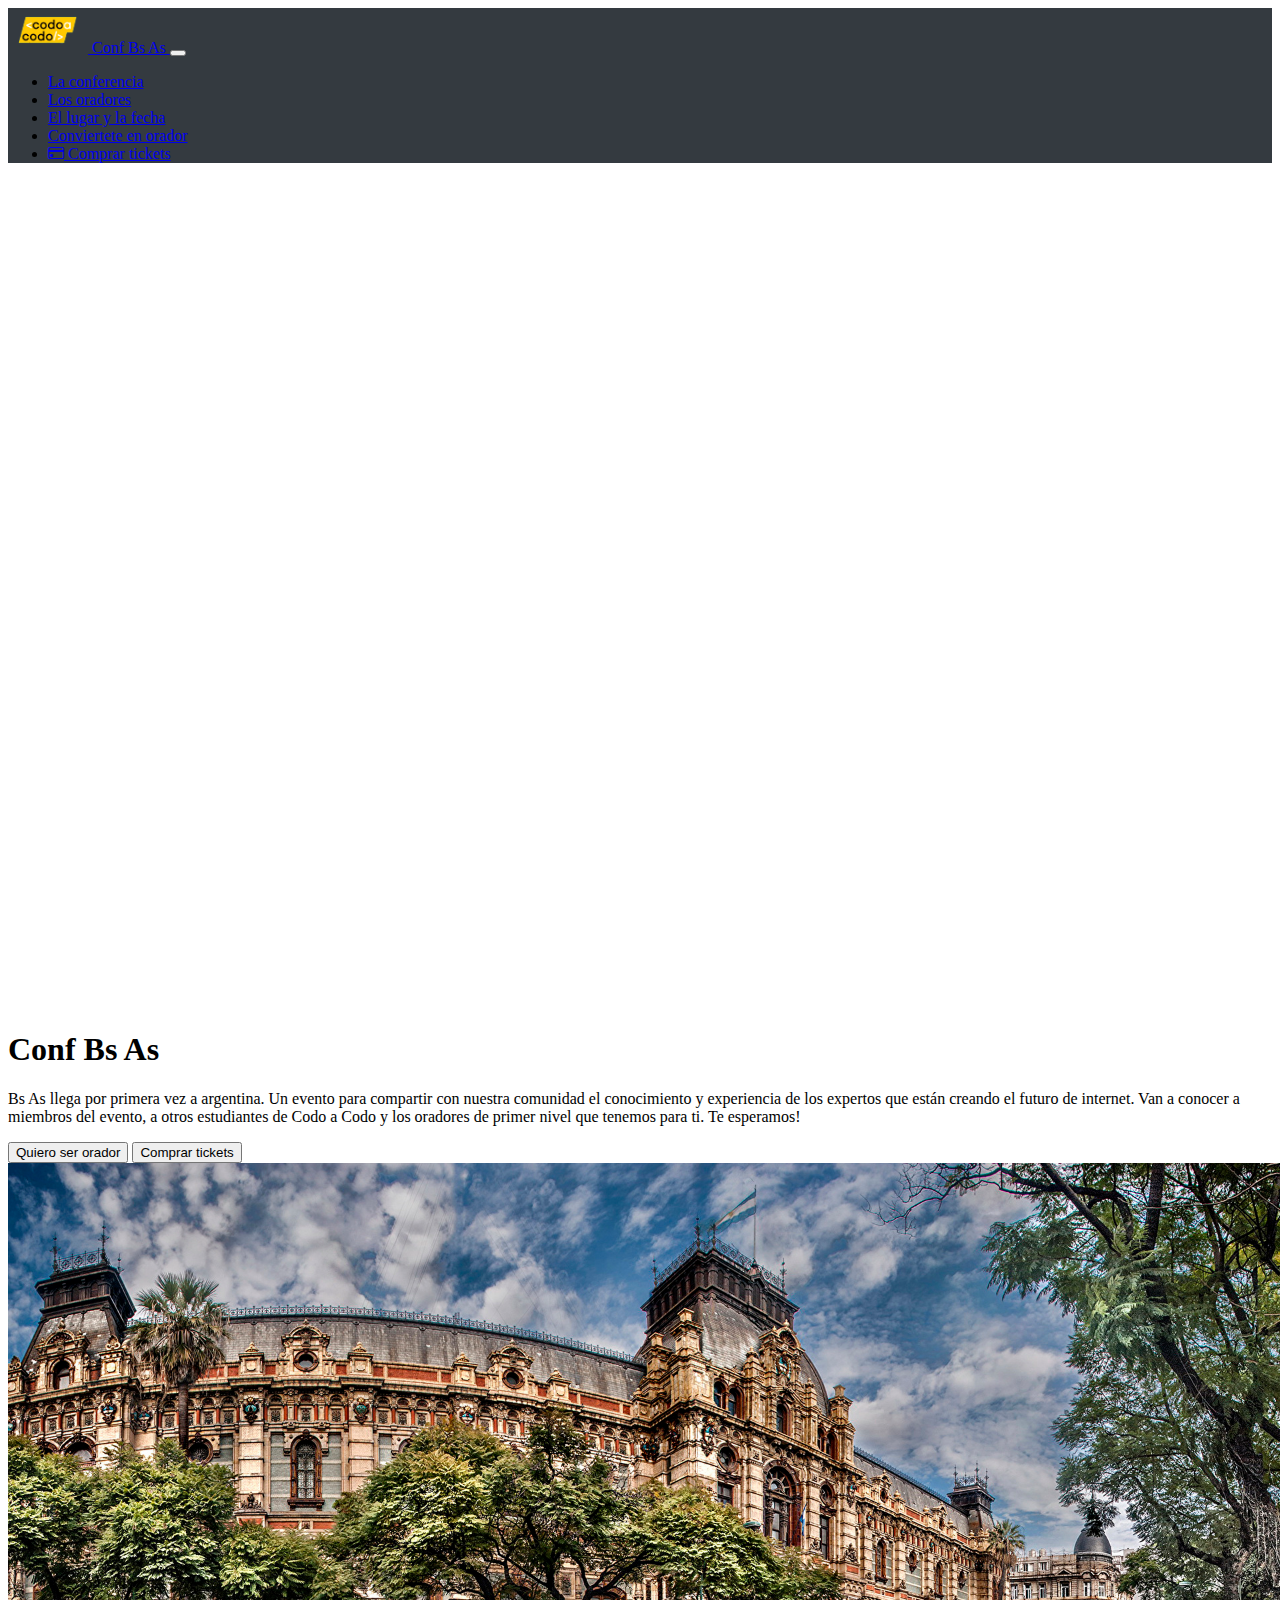
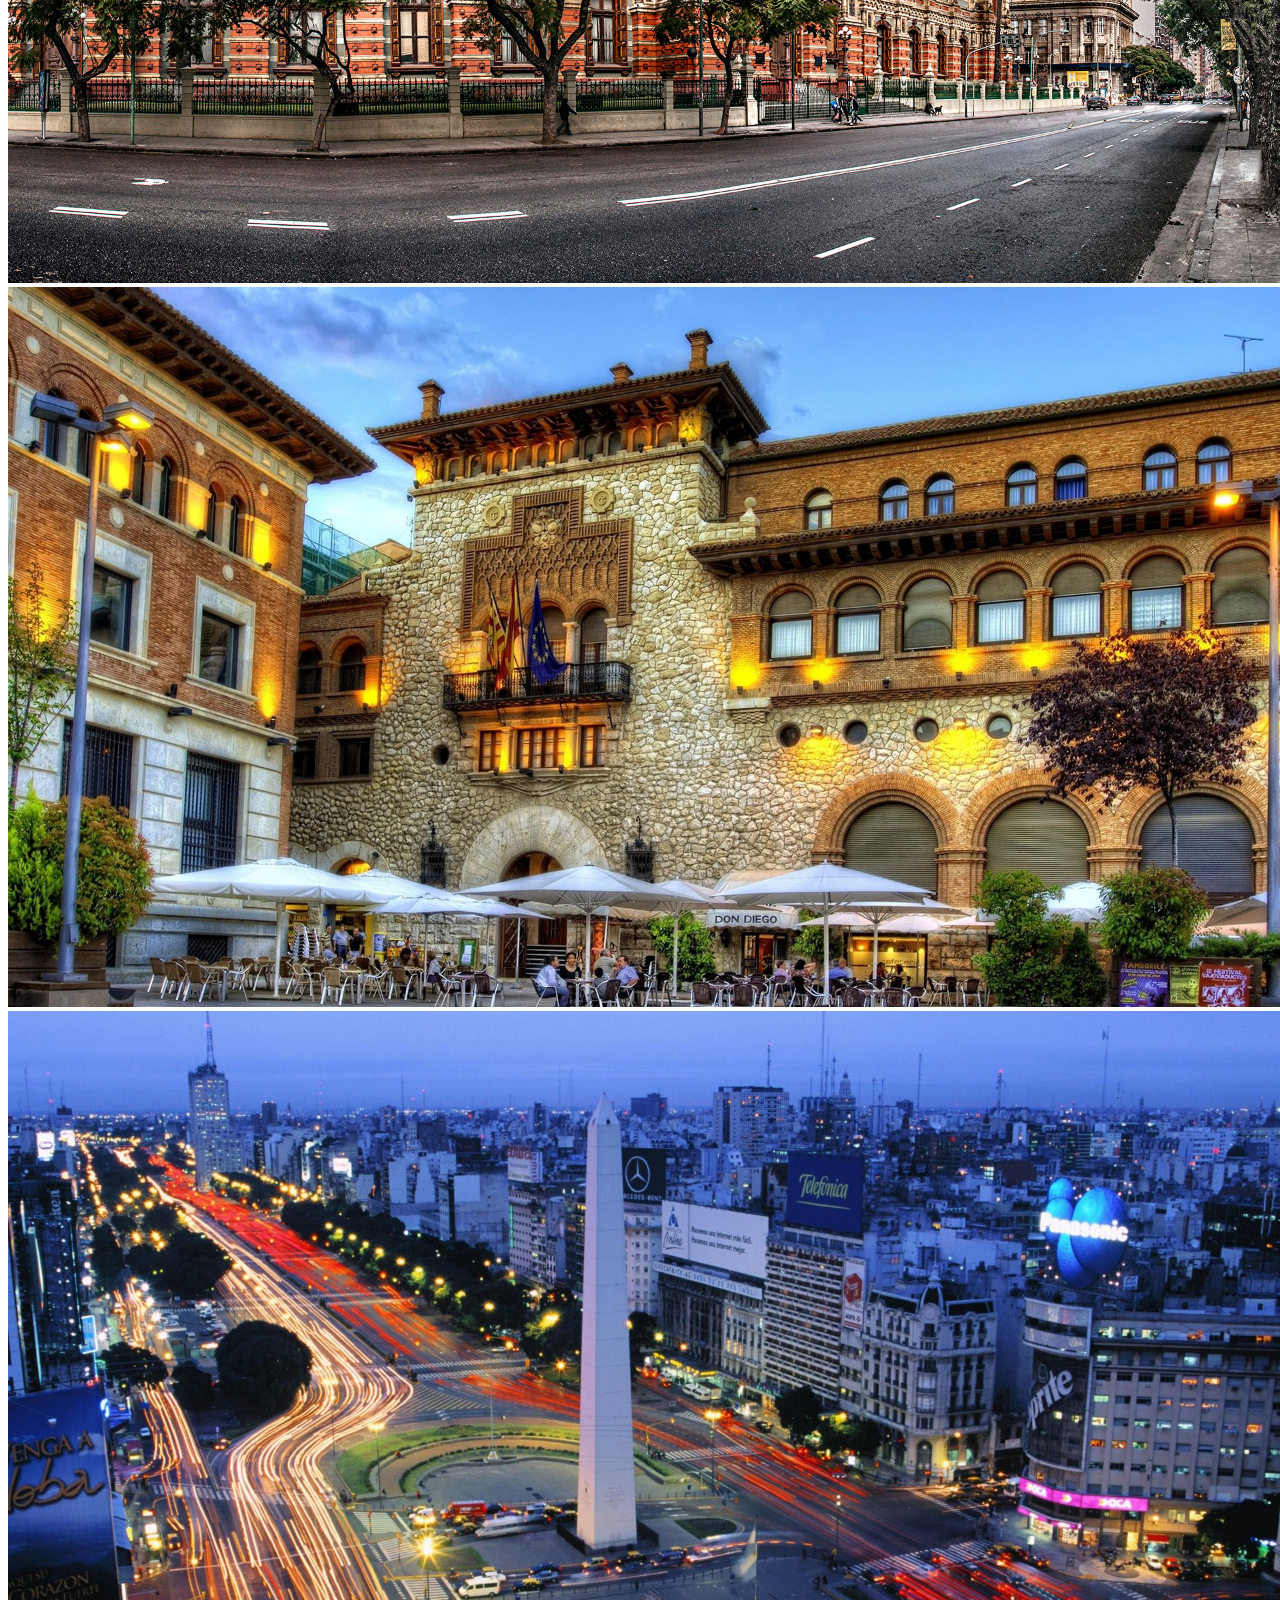
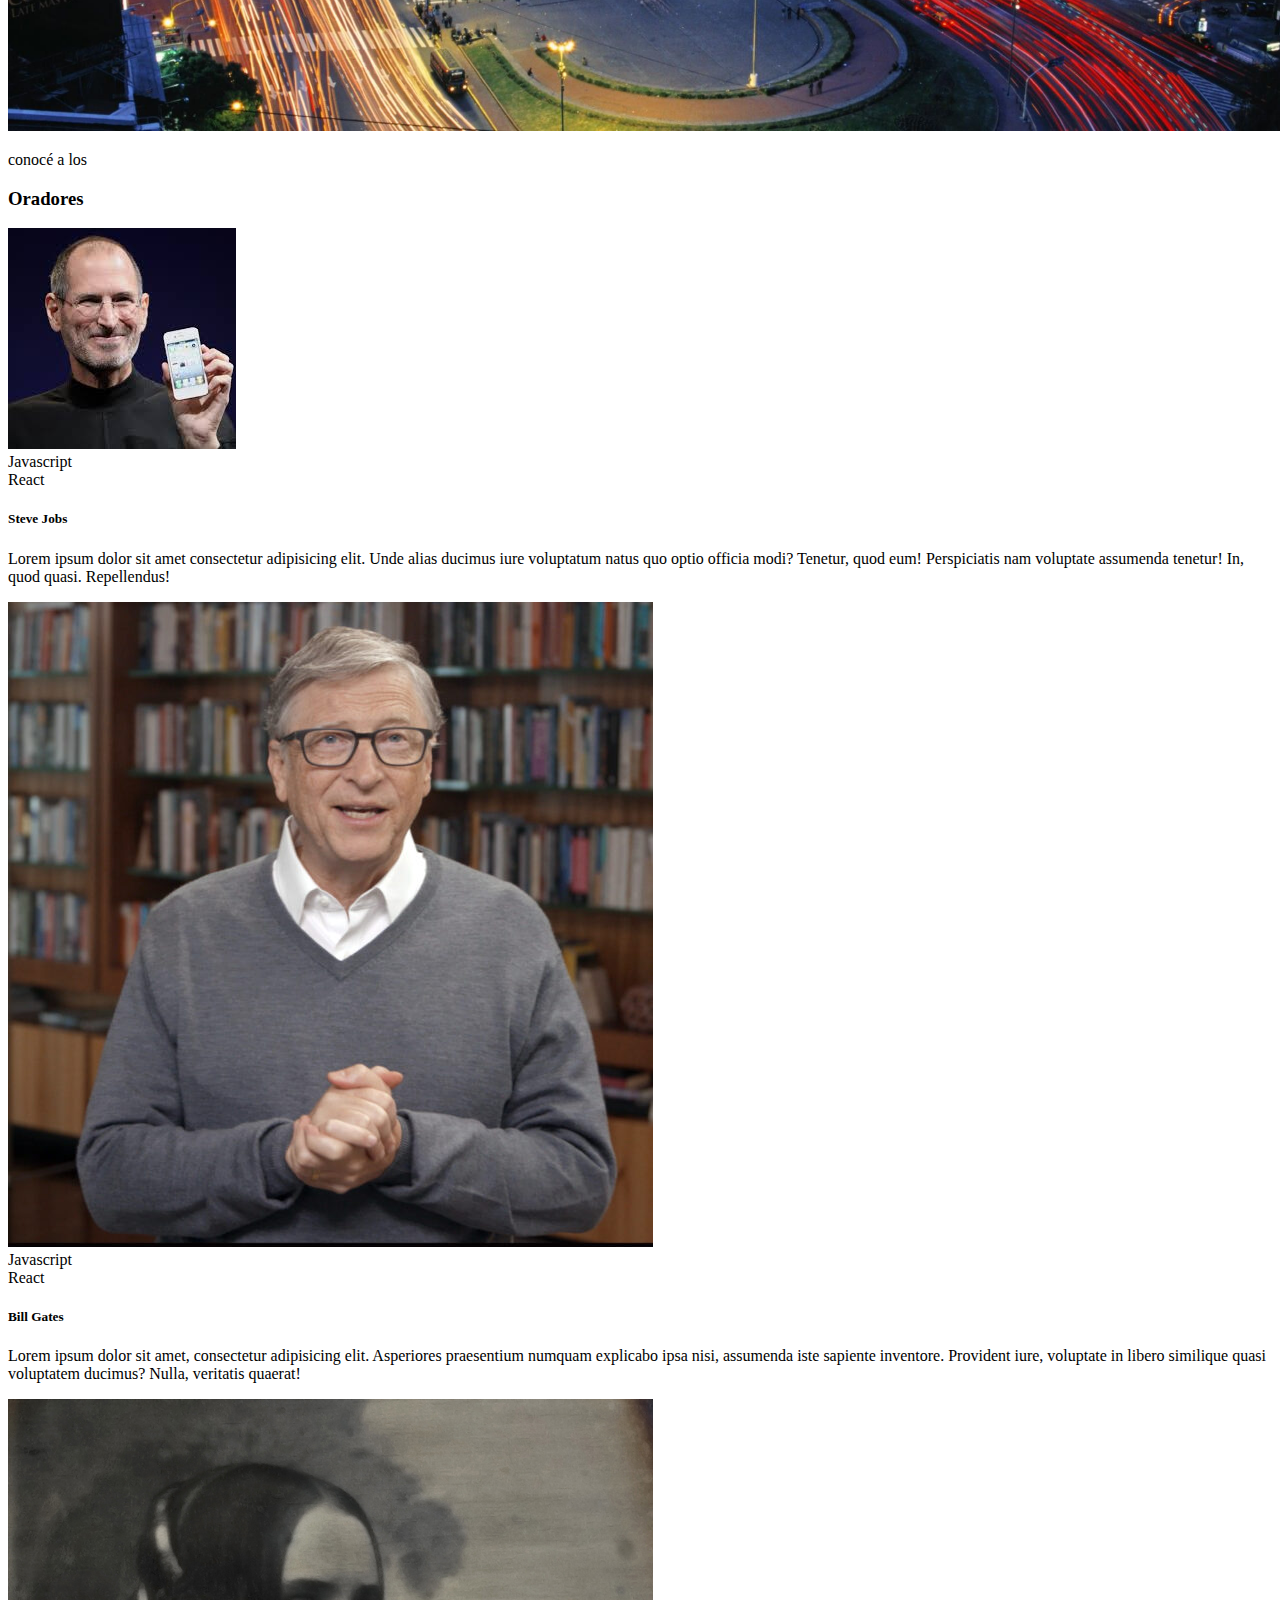
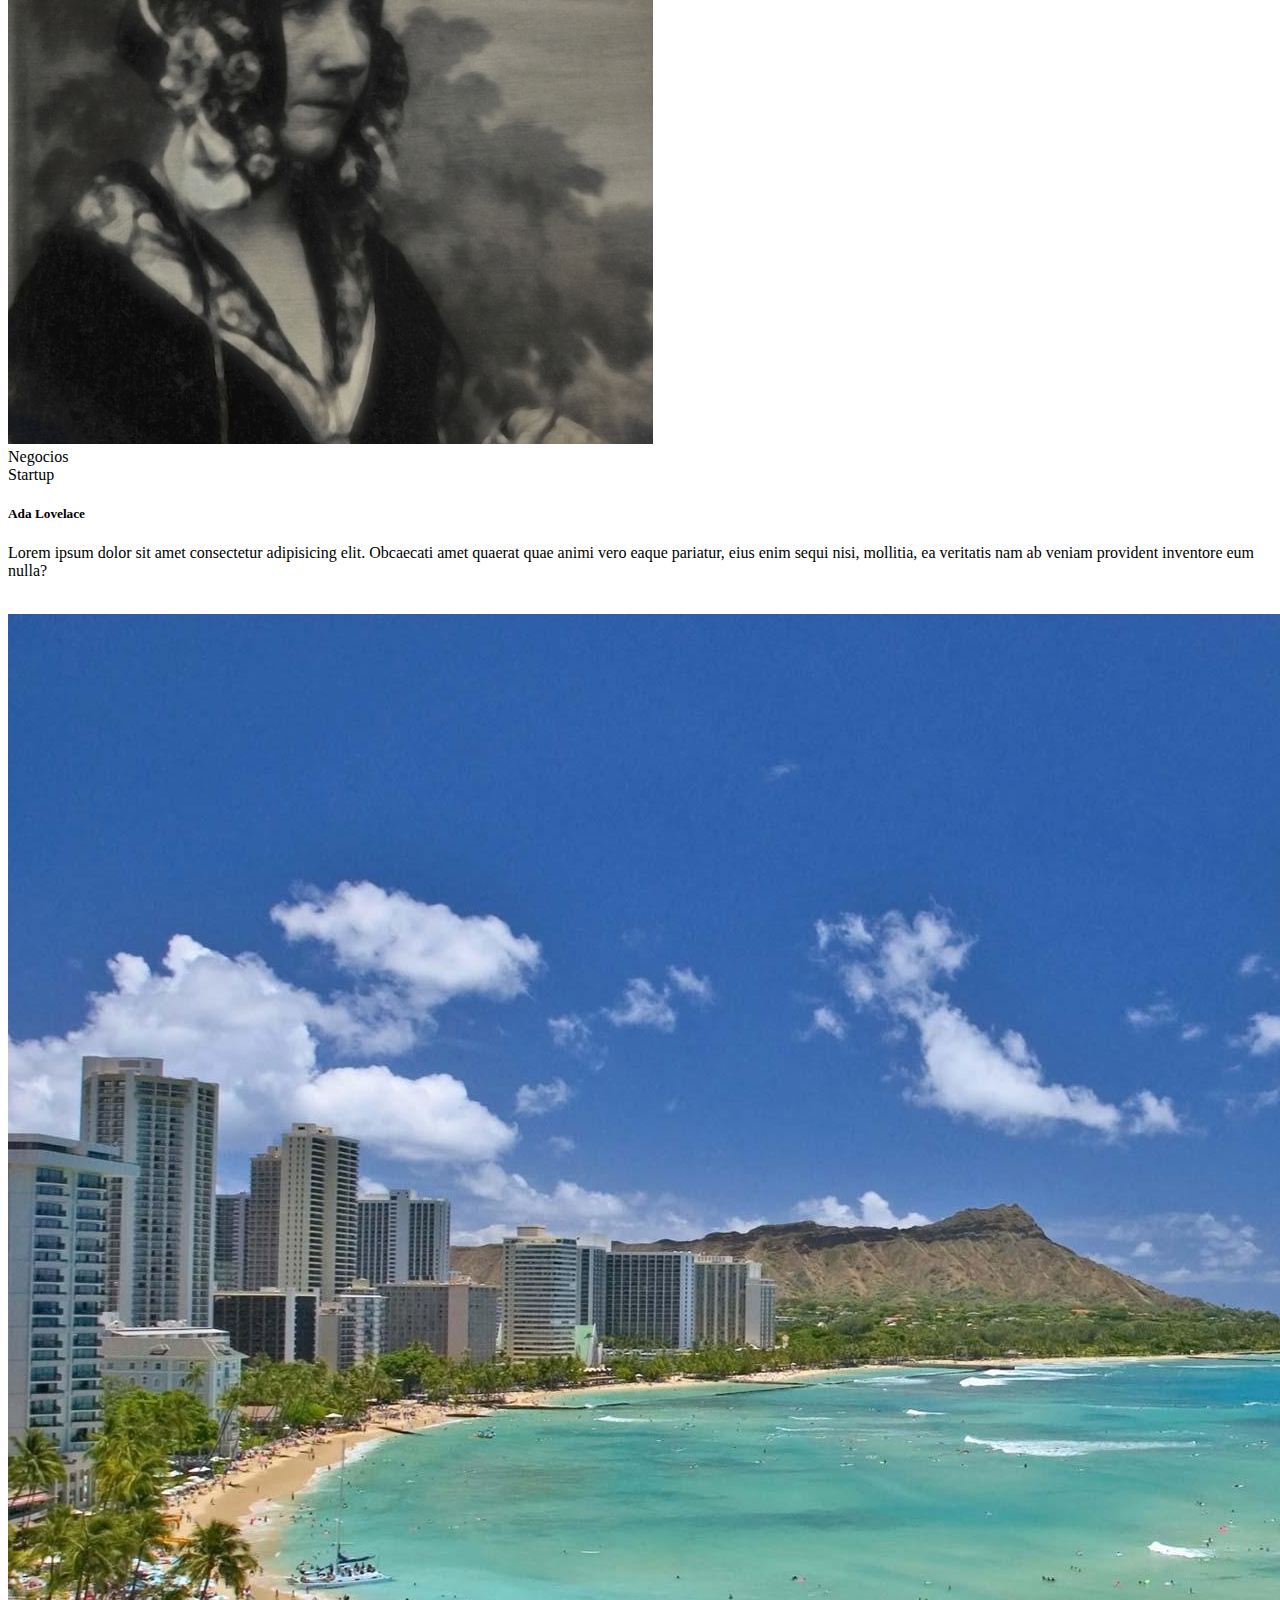
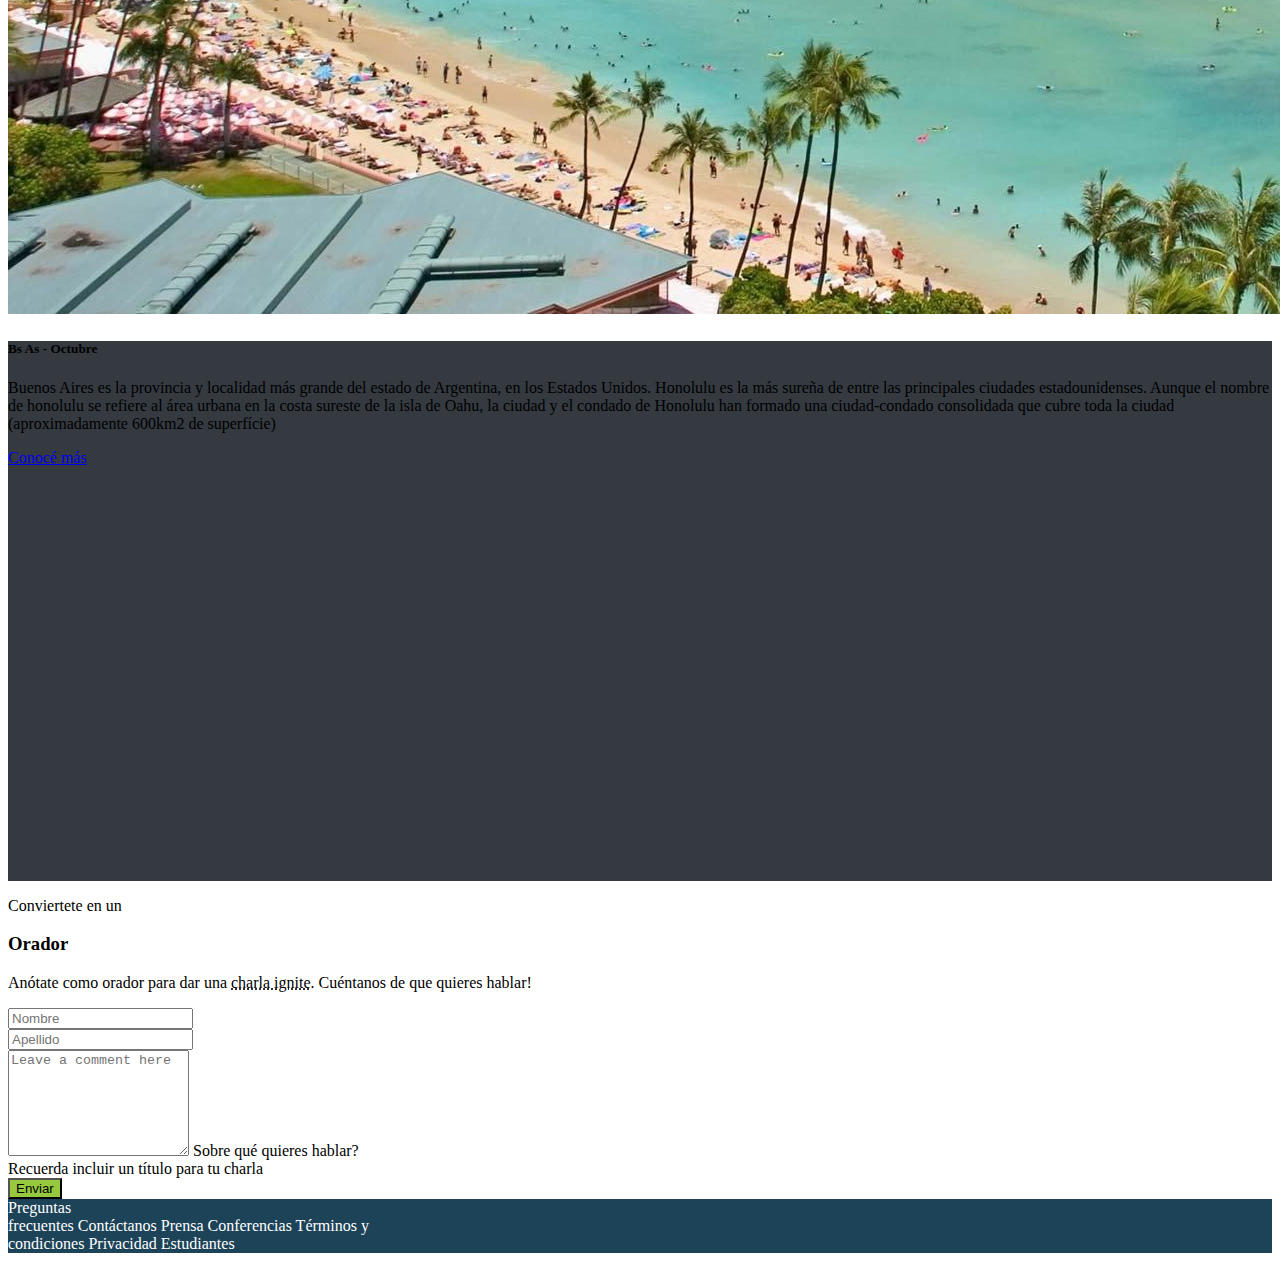
<file: target/Clase6-integrador-1.0-SNAPSHOT/index.html>
<!DOCTYPE html>
<html lang="en">
<head>
    <meta charset="UTF-8">
    <meta http-equiv="X-UA-Compatible" content="IE=edge">
    <meta name="viewport" content="width=device-width, initial-scale=1.0">
    
    <link href="https://cdn.jsdelivr.net/npm/bootstrap@5.3.0-alpha3/dist/css/bootstrap.min.css" rel="stylesheet" integrity="sha384-KK94CHFLLe+nY2dmCWGMq91rCGa5gtU4mk92HdvYe+M/SXH301p5ILy+dN9+nJOZ" crossorigin="anonymous">
    <link rel="stylesheet" href="css/style.css">
    <link rel="stylesheet" href="https://cdn.jsdelivr.net/npm/bootstrap-icons@1.10.4/font/bootstrap-icons.css">
    <title>TP-integrador Franco Torrico</title>
</head>
<body class="">
    

    <!-- cuando sea de resolucion menor se mostraran directamente las opciones en vez de solaparlas -->
    <header class="">
        
            <nav class="navbar navbar navbar-expand-lg nav--background align-content-md-center">
                <div class="container-fluid mx-5 justify-content-md-center">
                    
                  <a class=" navbar-brand text-light" href="Login.html">
                    <img src="img/codoacodo.png" alt="Logo" width="80" height="45" class="d-inline-block">
                    Conf Bs As
                  </a>

                  <button class="navbar-toggler" type="button" data-bs-toggle="collapse" data-bs-target="#navbarNav"
                  aria-controls="navbarNav" aria-expanded="false" aria-label="Toggle navigation">
                  <span class="navbar-toggler-icon"></span>
              </button>
                  <div class="collapse navbar-collapse justify-content-end text-center justify-content-sm-end show" id="navbarNav">
                    <ul class="navbar-nav">
                        <li class="nav-item">
                            <a class="nav-link active text-light" aria-current="page" href="#seccion1">La conferencia</a>
                        </li>
                        <li class="nav-item">
                            <a class="nav-link text-light opacity-50" href="#seccion2">Los oradores</a>
                        </li>
                        <li class="nav-item">
                            <a class="nav-link text-light opacity-50" href="#seccion3">El lugar y la fecha</a>
                        </li>
                        <li class="nav-item">
                            <a class="nav-link text-light opacity-50" href="#seccion4">Conviertete en orador</a>
                        </li>
                        <li class="nav-item">
                            <a class="nav-link text-success" href="CompraDeTickets.html"><i class="bi bi-credit-card"></i> Comprar tickets</a>
                        </li>
                    </ul>
                </div>
                 
                

                </div>


            

              </nav>
    

    </header>

    
    <main>
        <!-- imagenes y carousel -->
        <div class="position-relative row">


                <div class="w-100  position-absolute z-1 bg-dark opacity-50 oscurecerFoto container-fluid">
                   

                    
                </div>
                
             <div class="position-absolute text-light 
                top-0 end-0 z-2 mx-5 px-5 pb-5 col-lg-7 mb-lg-5 
                ">
                <div class="mx-5 ">
                    <h1 class="text-lg-end ">
                       <br><br><br>Conf Bs As</h1>
                <p class="text-lg-end">
                    Bs As llega por primera vez a argentina. Un evento para compartir con nuestra comunidad el conocimiento y experiencia de los expertos que están creando el futuro de internet. Van a conocer a miembros del evento, a otros estudiantes de Codo a Codo y los oradores de primer nivel que tenemos para ti. Te esperamos!
                </p>
                <div class="d-grid gap-2 d-md-flex justify-content-md-end ">
                    <button class="btn btn-outline-secondary me-md-2 text-light border-light border-opacity-50" type="button">
                    Quiero ser orador</button>
                   <a href="CompraDeTickets.html"> <button class="btn btn-success" type="button">Comprar tickets</button></a>
                  </div>
                

                </div>
                
                
            </div>
 
            

            <div id="carouselExampleSlidesOnly" class="carousel slide" data-bs-ride="carousel">
                <div class="carousel-inner">
                    <div class="carousel-item active">
                        <img src="img/ba1.jpg" class="d-block w-100 img--altura oscurecer"  alt="...">
                    </div>
                    <div class="carousel-item">
                        <img src="img/ba2.jpg" class="d-block w-100 img--altura oscurecer" alt="...">
                    </div>
                    <div class="carousel-item">
                        <img src="img/ba3.jpg" class="d-block w-100 img--altura oscurecer" alt="...">
                    </div>
                </div>
            </div>
            

        </div> 

        <!-- titulo -->
        <section class="p-2">
            <div class="container-fluid align-content-center text-center text-secondary text-uppercase fs-6">
                <p class="m-3"id="seccion2">conocé a los</p>
                <h3 class="text-dark" >Oradores</h3>    
            </div>
        </section>
        <!-- cards -->
        <section class="container">

            <div class="">
                <div class="row row-cols-1 row-cols-md-3 g-lg-4 px-lg-5">
                    <div class="col">
                      <div class="card h-100 m-md-4 w-100" >
                        <img src="img/steve.jpg" class="card-img-top h-100 object-cover" alt="...">
                        <div class="card-body">
                            <div class="badge bg-warning text-dark">Javascript</div>
                            <div class="badge bg-info text-light">React</div>
                          <h5 class="card-title">Steve Jobs</h5>
                          <p class="card-text">Lorem ipsum dolor sit amet consectetur adipisicing elit. Unde alias ducimus iure voluptatum natus quo optio officia modi? Tenetur, quod eum! Perspiciatis nam voluptate assumenda tenetur! In, quod quasi. Repellendus!</p>
                        </div>
                      </div>
                    </div>
                    <div class="col">
                      <div class="card h-100 m-md-4 w-100">
                        <img src="img/bill.jpg" class="card-img-top h-100 object-cover" alt="...">
                        <div class="card-body">
                            <div class="badge bg-warning text-dark">Javascript</div>
                            <div class="badge bg-info text-light">React</div>
                          <h5 class="card-title">Bill Gates</h5>
                          <p class="card-text">Lorem ipsum dolor sit amet, consectetur adipisicing elit. Asperiores praesentium numquam explicabo ipsa nisi, assumenda iste sapiente inventore. Provident iure, voluptate in libero similique quasi voluptatem ducimus? Nulla, veritatis quaerat!</p>
                        </div>
                      </div>
                    </div>
                    <div class="col">
                      <div class="card h-100 m-md-4 w-100">
                        <img src="img/ada.jpeg" class="card-img-top h-100 object-cover" alt="...">
                        <div class="card-body">
                            <div class="badge bg-secondary text-light">Negocios</div>
                            <div class="badge bg-danger text-light">Startup</div>
                          <h5 class="card-title">Ada Lovelace</h5>
                          <p class="card-text">Lorem ipsum dolor sit amet consectetur adipisicing elit. Obcaecati amet quaerat quae animi vero eaque pariatur, eius enim sequi nisi, mollitia, ea veritatis nam ab veniam provident inventore eum nulla?</p>
                        </div>
                      </div>
                    </div>
                  </div>
            </div>
        </section>


        <br>

      
    <!-- dos fotos juntas BS AS octubre -->

    <section class="p-lg-0 py-lg-5">
        <div class="row g-1">
            <div class="col-sm-6 mb-lg-4 m-lg-0 mb-sm-0 " >
              <div class="card">

                <div class="">
                    <img src="img/honolulu.jpg" class="w-100
                    card-img-top" alt="">
                  
                 
                </div>
              </div>
            </div>
            <div class="col-sm-6 mb-lg-4 m-lg-0 mb-sm-0 ">
              <div class="card altura--caja">
                <div class="card-body">
                  <h5 class="card-title text-light" id="seccion3">Bs As - Octubre</h5>
                  <p class="card-text text-light fs-6">Buenos Aires es la provincia y localidad más grande del estado de Argentina, en los Estados Unidos. Honolulu es la más sureña de entre las principales ciudades estadounidenses. Aunque el nombre de honolulu se refiere al área urbana en la costa sureste de la isla de Oahu, la ciudad y el condado de Honolulu han formado una ciudad-condado consolidada que cubre toda la ciudad (aproximadamente 600km2 de superfície)</p>
                  <a href="#" class="btn btn-outline-secondary text-light border-light">Conocé más</a>
               
                  
                </div>
               
              </div>
              
            </div>
          </div>
    </section>


 
     <!-- titulo 2 arriba del formulario -->
     <section class="">
      <div class="container-fluid align-content-center text-lg-center text-center text-dark  fs-6">
          <p class="m-3 text-uppercase" id="seccion4">Conviertete en un</p>
          <h3 class="text-dark text-uppercase">Orador</h3> 
          <p class="m-3"> Anótate como orador para dar una <abbr title="attribute" class=" text-lowercase">charla ignite</abbr>. Cuéntanos de que quieres hablar!</p>   
      </div>
  </section>


<!-- formulario -->
  <section class="">


    <div class="container col-lg-7 ">

<form class="row g-2 needs-validation" novalidate="" name="formOrador">
  <div class=" col-md-6  text-secondary ">
    <input type="text" class="form-control" placeholder="Nombre" name="firstname">
    <label for=""></label>
  </div>
  <div class=" col-md-6  text-secondary ">
    <input type="text" class="form-control" placeholder="Apellido" name="lastname">
    <label for=""></label>
  </div>
  

  <div class="form-floating my-0 ">
    <textarea class="form-control" placeholder="Leave a comment here" id="floatingTextarea2" style="height: 100px" name="context"></textarea>
    <label for="floatingTextarea2" class="text-secondary fs-5
    ">Sobre qué quieres hablar?</label>
  </div>
  
  <div class="col-lg-12">
    <div class=" text-secondary ">
        Recuerda incluir un título para tu charla
    </div>
  </div>
  <div class="col-lg-12">
    <button class="btn btn-success border-0 w-100 main__div--colorEnviar" type="submit">Enviar</button>
  </div>
</form>
    </div>
  </section>
    </main>


    <footer class="footer--colorBackgroung mt-lg-3">


      <div class="container-fluid py-3 text-light">
 
        
        <nav class="d-lg-flex justify-content-around text-center flex-column flex-md-row">
          
          <a href="#">Preguntas <br> frecuentes</a>
          <a href="#">Contáctanos</a>
          <a href="#">Prensa</a>
          <a href="#">Conferencias</a>
          <a href="#">Términos y <br> condiciones</a>
          <a href="#">Privacidad</a>
          <a href="#">Estudiantes</a>
        </nav>
      </div>
    </footer>



    <script src="js/ingresarOrador.js"></script>
    <script src="https://cdn.jsdelivr.net/npm/bootstrap@5.3.0-alpha3/dist/js/bootstrap.bundle.min.js" integrity="sha384-ENjdO4Dr2bkBIFxQpeoTz1HIcje39Wm4jDKdf19U8gI4ddQ3GYNS7NTKfAdVQSZe" crossorigin="anonymous"></script>
</body>
</html>
</file>
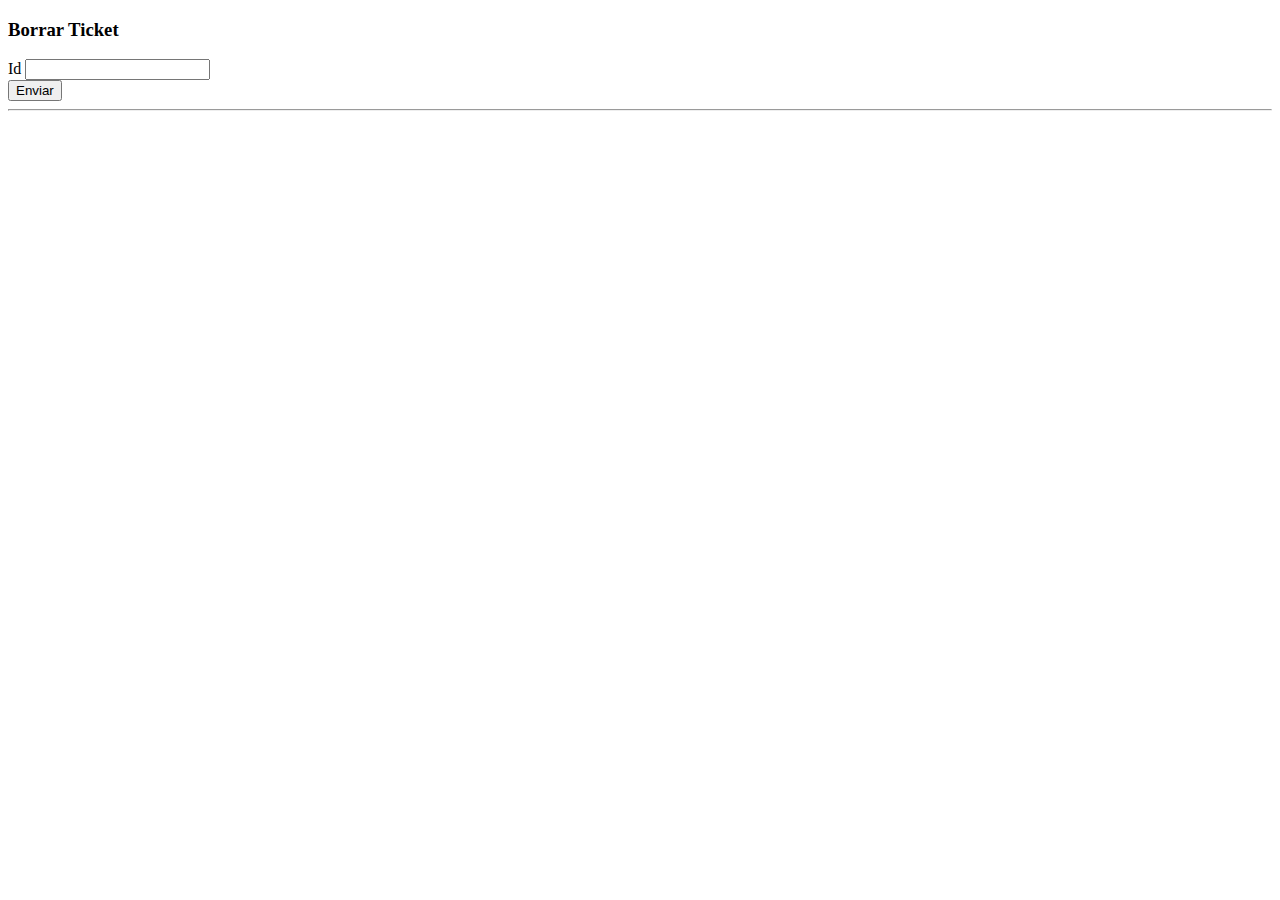
<file: target/Clase6-integrador-1.0-SNAPSHOT/borrar.html>
<!DOCTYPE html>
<html lang="en">

<head>
    <meta charset="UTF-8">
    <link href="https://cdn.jsdelivr.net/npm/bootstrap@5.3.0/dist/css/bootstrap.min.css" rel="stylesheet"
        integrity="sha384-9ndCyUaIbzAi2FUVXJi0CjmCapSmO7SnpJef0486qhLnuZ2cdeRhO02iuK6FUUVM" crossorigin="anonymous">
    <meta name="viewport" content="width=device-width, initial-scale=1.0">
    <title>Document</title>
</head>

<body>
    <div class="container mt-5">
        <div class="row">
            <div class="col-md-6 offset-md-3">
                <div class="mb-3">
                    <h3>Borrar Ticket</h3>
                </div>


                <form class="shadow p-4" name="borrar">

                    <div class="mb-3">
                        <label for="id">Id</label>
                        <input type="text" class="form-control" name="id" id="id">
                    </div>

                    <div class="mb-3">
                        <button type="submit" class="btn btn-primary">Enviar</button>
                    </div>
                    <hr>
                </form>
            </div>
        </div>
    </div>


    <script src="js/borrar.js"></script>
    <script src="https://cdn.jsdelivr.net/npm/bootstrap@5.3.0/dist/js/bootstrap.bundle.min.js"
        integrity="sha384-geWF76RCwLtnZ8qwWowPQNguL3RmwHVBC9FhGdlKrxdiJJigb/j/68SIy3Te4Bkz"
        crossorigin="anonymous"></script>
</body>

</html>
</file>
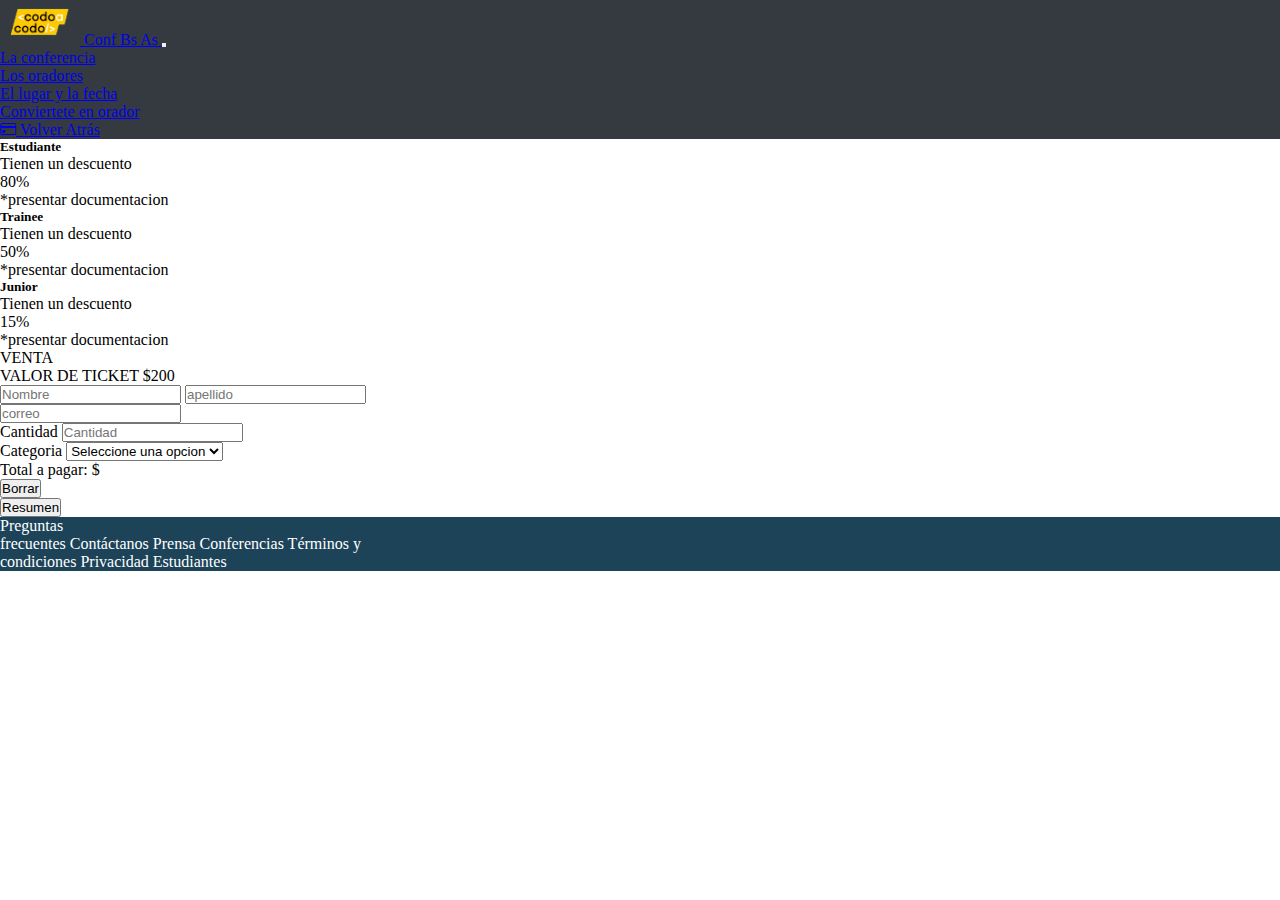
<file: target/Clase6-integrador-1.0-SNAPSHOT/CompraDeTickets.html>
<!DOCTYPE html>
<html lang="en">
<head>
    <meta charset="UTF-8">
    <meta name="viewport" content="width=device-width, initial-scale=1.0">

    <link href="https://cdn.jsdelivr.net/npm/bootstrap@5.3.0-alpha3/dist/css/bootstrap.min.css" rel="stylesheet" integrity="sha384-KK94CHFLLe+nY2dmCWGMq91rCGa5gtU4mk92HdvYe+M/SXH301p5ILy+dN9+nJOZ" crossorigin="anonymous">
    <link rel="stylesheet" href="css/style.css">
    <link rel="stylesheet" href="css/styleCompra.css">
    <link rel="stylesheet" href="https://cdn.jsdelivr.net/npm/bootstrap-icons@1.10.4/font/bootstrap-icons.css">

    <title>Compra de Tickets</title>
</head>
<body>
 
    <header class="">
        
        <nav class="navbar navbar navbar-expand-sm nav--background align-content-sm-center ">
            <div class="container-fluid mx-5 justify-content-md-center">
                
              <a class=" navbar-brand text-light" href="#">
                <img src="img/codoacodo.png" alt="Logo" width="80" height="45" class="d-inline-block">
                Conf Bs As
              </a>

              <button class="navbar-toggler " type="button" data-bs-toggle="collapse" data-bs-target="#navbarNav"
              aria-controls="navbarNav" aria-expanded="false" aria-label="Toggle navigation">
              <span class="navbar-toggler-icon"></span>
          </button>
              <div class="collapse navbar-collapse justify-content-end text-center justify-content-sm-end" id="navbarNav">
                <ul class="navbar-nav">
                    <li class="nav-item">
                        <a class="nav-link active text-light text-decoration-line-through" aria-current="page" href="#">La conferencia</a>
                    </li>
                    <li class="nav-item">
                        <a class="nav-link text-light opacity-50 text-decoration-line-through" href="#">Los oradores</a>
                    </li>
                    <li class="nav-item">
                        <a class="nav-link text-light opacity-50 text-decoration-line-through" href="#">El lugar y la fecha</a>
                    </li>
                    <li class="nav-item">
                        <a class="nav-link text-light opacity-50 text-decoration-line-through" href="#">Conviertete en orador</a>
                    </li>
                    <li class="nav-item">
                        <a class="nav-link text-success fw-bold" href="index.html"><i class="bi bi-credit-card"></i> Volver Atrás</a>
                    </li>
                </ul>
            </div>
             
            

            </div>


        

          </nav>


</header>


<main class="container-sm col-sm-6 " >

    <div class="mt-5 mb-sm-5">

        <div class="card-group mt-1 mb-sm-2 gap-sm-2 ">
            <div class="btn card border border-4 border-muted bg-transparent text-dark " data-index="0">
                <div class="card-body">
                    <h5 class="card-title">Estudiante</h5>
                    <p class="card-text">Tienen un descuento</p>
                    <p class="card-text fw-bold">80%</p>
                    <p  class="card-text">*presentar documentacion</p>
                </div>
            </div>
            
            <div class="btn card border border-4 border-muted bg-transparent text-dark" data-index="1">
                <div class="card-body">
                    <h5 class="card-title">Trainee</h5>
                    <p class="card-text">Tienen un descuento</p>
                     <p class="card-text fw-bold">50%</p>
                    <p  class="card-text">*presentar documentacion</p>
                </div>
            </div>
        
        <div class="btn card border border-4 border-muted bg-transparent text-dark"data-index="2">
            <div class="card-body">
                <h5 class="card-title">Junior</h5>
                <p class="card-text">Tienen un descuento</p>
                <p class="card-text fw-bold">15%</p>
                <p  class="card-text">*presentar documentacion</p>
            </div>
        </div>
    </div>
    
    <div class="container-sm col-sm-1">
        <P>VENTA</P> 
    </div>
    <div  class="container-sm col-sm-6 fs-2">
        <P>VALOR DE TICKET $200</P>
    </div>
    <!-- formulario -->
    
    <form name="formulario">
        
        <div class="input-group gap-3">
            
            <input name ="firstname" type="text" class="form-control" placeholder="Nombre">
            <input  name ="lastname" type="text" class="form-control" placeholder="apellido">
            
            
        </div>
        <div class="mt-sm-4 mt-2">
            <input  name ="email"  type="email"  class="form-control" placeholder="correo">

        </div>
        
        
        <div class="row mt-sm-3 mt-2">
            
            <div class="col-6">
                
                <label for="tickets">Cantidad </label>
                <input  name ="tickets" id="tickets" type="number"  class="form-control mt-1" placeholder="Cantidad">
                
            </div>
            
  <div class="col-6 mt-1 ">

    <label for="categoria">Categoria
    </label>
    <select  name ="selected" id="categoria" class="form-select mb-1" aria-label="Default select">
        <option selected="" value="none">Seleccione una opcion</option>
        <option value="1">Estudiante</option>
        <option value="2">Trainee</option>
        <option value="3">Junior</option>
    </select>
</div>

</div>

<div id="total" class="bg-primary bg-opacity-25 rounded-1 p-2 my-4 fw-bold">Total a pagar: $</div>

<div class="row">
    
    <div class="col-6 ">
        <button id="reset" class=" btn btn-success w-100">Borrar</button>
    </div>
    <div class="col-6">
        <button id="submit" class=" btn btn-success w-100">Resumen</button>
    </div>
    
</div>
</form>
</div>

</main>
  
    <footer class="footer--colorBackgroung mt-sm-4 mt-2">


        <div class="container-fluid py-3 text-light">
   
          
          <nav class="d-lg-flex justify-content-md-around justify-content-between text-sm-center flex-column flex-md-row">
            
            <a href="#">Preguntas <br> frecuentes</a>
            <a href="#">Contáctanos</a>
            <a href="#">Prensa</a>
            <a href="#">Conferencias</a>
            <a href="#">Términos y <br> condiciones</a>
            <a href="#">Privacidad</a>
            <a href="#">Estudiantes</a>
          </nav>
        </div>
      </footer>
    <script src="https://cdn.jsdelivr.net/npm/bootstrap@5.3.0-alpha3/dist/js/bootstrap.bundle.min.js" integrity="sha384-ENjdO4Dr2bkBIFxQpeoTz1HIcje39Wm4jDKdf19U8gI4ddQ3GYNS7NTKfAdVQSZe" crossorigin="anonymous"></script>

    <script src="js/tarjetas.js"></script>
    <script src="js/CompraTickes.js"></script>
</body>
</html>
</file>
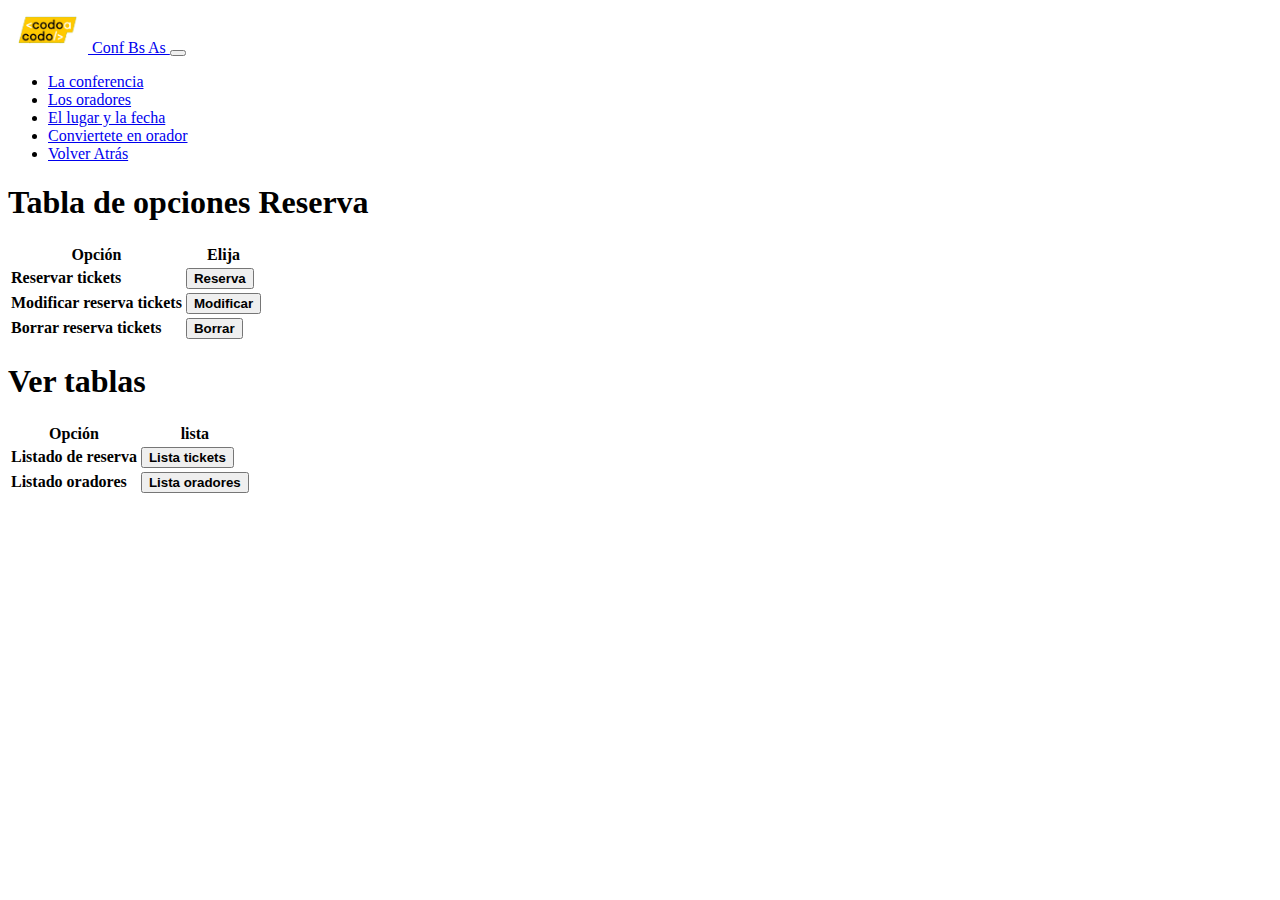
<file: target/Clase6-integrador-1.0-SNAPSHOT/controlador.html>
<!DOCTYPE html>
<html lang="en">
<head>
    <meta charset="UTF-8">
    <meta name="viewport" content="width=device-width, initial-scale=1.0">

    <link href="https://cdn.jsdelivr.net/npm/bootstrap@5.3.0-alpha3/dist/css/bootstrap.min.css" rel="stylesheet" integrity="sha384-KK94CHFLLe+nY2dmCWGMq91rCGa5gtU4mk92HdvYe+M/SXH301p5ILy+dN9+nJOZ" crossorigin="anonymous">


    <title>controlador listas</title>
</head>
<body class="bg-body-secondary">
  
  <header class="bg-black">
        
    <nav class="navbar navbar navbar-expand-sm nav--background align-content-sm-center ">
        <div class="container-fluid mx-5 justify-content-md-center">
            
          <a class=" navbar-brand text-light" href="#">
            <img src="img/codoacodo.png" alt="Logo" width="80" height="45" class="d-inline-block">
            Conf Bs As
          </a>

          <button class="navbar-toggler " type="button" data-bs-toggle="collapse" data-bs-target="#navbarNav"
          aria-controls="navbarNav" aria-expanded="false" aria-label="Toggle navigation">
          <span class="navbar-toggler-icon"></span>
      </button>
          <div class="collapse navbar-collapse justify-content-end text-center justify-content-sm-end" id="navbarNav">
            <ul class="navbar-nav">
                <li class="nav-item">
                    <a class="nav-link active text-light text-decoration-line-through" aria-current="page" href="#">La conferencia</a>
                </li>
                <li class="nav-item">
                    <a class="nav-link text-light opacity-50 text-decoration-line-through" href="#">Los oradores</a>
                </li>
                <li class="nav-item">
                    <a class="nav-link text-light opacity-50 text-decoration-line-through" href="#">El lugar y la fecha</a>
                </li>
                <li class="nav-item">
                    <a class="nav-link text-light opacity-50 text-decoration-line-through" href="#">Conviertete en orador</a>
                </li>
                <li class="nav-item">
                    <a class="nav-link text-success fw-bold" href="index.html"><i class="bi bi-credit-card"></i> Volver Atrás</a>
                </li>
            </ul>
        </div>
         
        

        </div>


    

      </nav>


</header>
    <div class="container">
        <h1>Tabla de opciones Reserva</h1>
        <table class="table table-bordered table-hover">
          <thead class="table-dark">
            <tr>
              <th>Opción</th>
              <th>Elija</th>
            </tr>
          </thead>
          <tbody>
            <tr>
              <td><b>Reservar tickets</b> </td>
              <td>
                <a href="reservas.html"><button class="btn btn-primary"><b>Reserva</b> </button></a> 
              </td>
            </tr>
            <tr>
              <td><b> Modificar reserva tickets</b></td>
              <td>
                <a href="modificar.html"><button class="btn btn-primary"><b>Modificar</b></button></a> 
              </td>
            </tr>
            <tr>
              <td><b>Borrar reserva tickets</b></td>
              <td>
                <a href="borrar.html"><button class="btn btn-primary"><b>Borrar</b></button></a> 
              </td>
            </tr>
          </tbody>
        </table>
      </div>

      <div class="container">
        <h1>Ver tablas</h1>
        <table class="table table-bordered table-hover">
          <thead class="table-dark">
            <tr>
              <th>Opción</th>
              <th>lista</th>
            </tr>
          </thead>
          <tbody>
            <tr>
              <td><b>Listado de reserva</b></td>
              <td>
                <a href="listado.jsp"><button class="btn btn-primary"><b>Lista tickets</b></button></a> 
              </td>
            </tr>
            <tr>
              <td><b>Listado oradores</b></td>
              <td>
                <a href="listadoOradores.jsp"><button class="btn btn-primary"><b>Lista oradores</b></button></a> 
              </td>
            </tr>
          </tbody>
        </table>
      </div>

    


    <script src="./js/jsp.js"></script>

    <script src="https://cdn.jsdelivr.net/npm/bootstrap@5.3.0-alpha3/dist/js/bootstrap.bundle.min.js" integrity="sha384-ENjdO4Dr2bkBIFxQpeoTz1HIcje39Wm4jDKdf19U8gI4ddQ3GYNS7NTKfAdVQSZe" crossorigin="anonymous"></script>

</body>
</html>
</file>
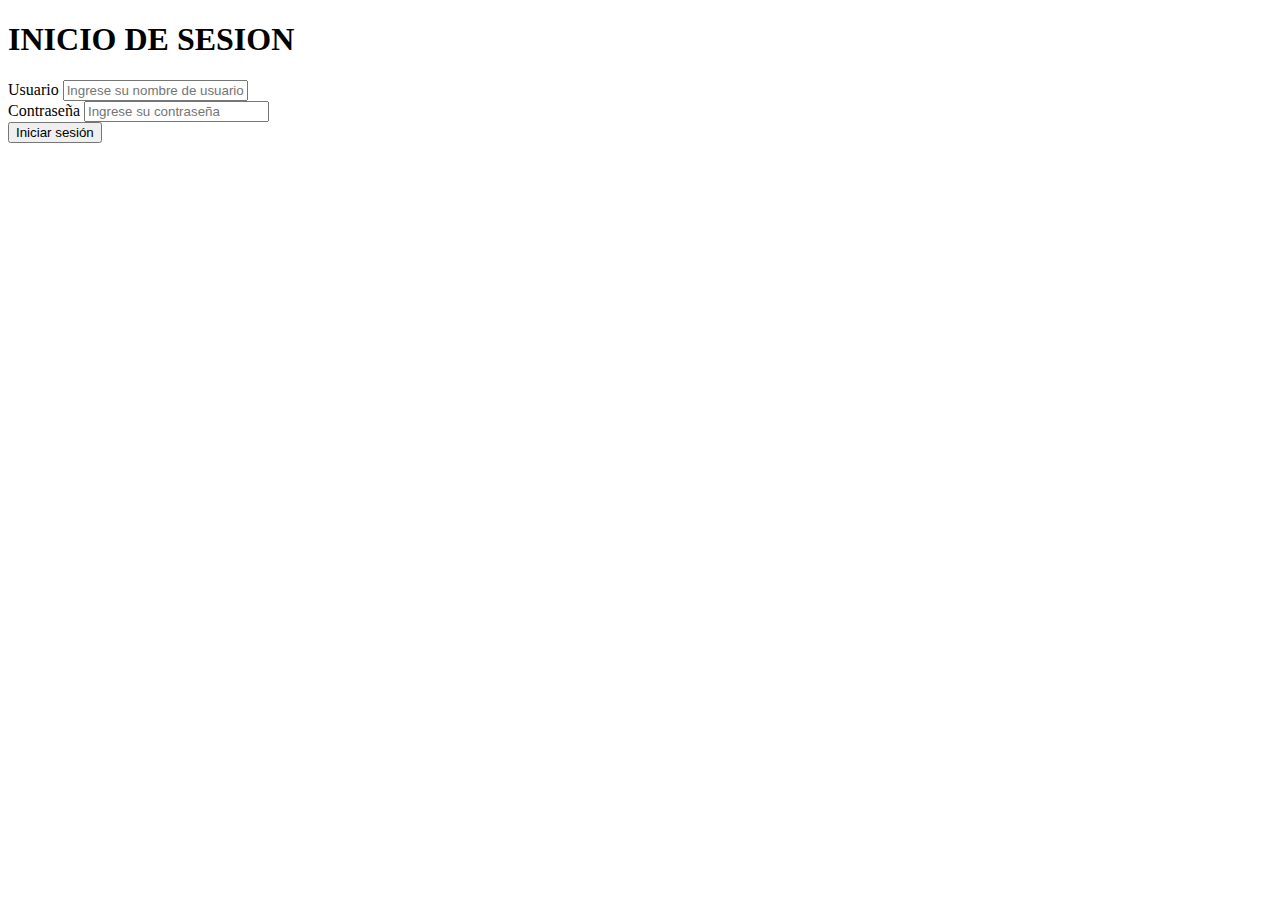
<file: target/Clase6-integrador-1.0-SNAPSHOT/Login.html>
<!DOCTYPE html>
<html lang="en">
<head>
    <meta charset="UTF-8">
    <meta name="viewport" content="width=device-width, initial-scale=1.0">
    <link href="https://cdn.jsdelivr.net/npm/bootstrap@5.3.0/dist/css/bootstrap.min.css" rel="stylesheet" integrity="sha384-9ndCyUaIbzAi2FUVXJi0CjmCapSmO7SnpJef0486qhLnuZ2cdeRhO02iuK6FUUVM" crossorigin="anonymous">

    <title>Document</title>
</head>
<body class="bg-black">

    <div class="container text-white">
        <h1 class="p-sm-5 my-sm-5 px-sm-0"><b>INICIO DE SESION</b></h1>
        <div class="row justify-content-center">
          <div class="col-lg-4">
            <form onsubmit="return false;">
              <div class="mb-3">
                <label for="username" class="form-label">Usuario</label>
                <input type="text" class="form-control" id="username" placeholder="Ingrese su nombre de usuario">
              </div>
              <div class="mb-3">
                <label for="password" class="form-label">Contraseña</label>
                <input type="password" class="form-control" id="password" placeholder="Ingrese su contraseña">
              </div>
              <button type="submit" class="btn btn-primary" onclick="fakeLogin()">Iniciar sesión</button>
            </form>
    
            <div id="loginResult" class="mt-3 d-none"></div>
          </div>
        </div>
      </div>

    <script>
        function fakeLogin() {
          var username = document.getElementById("username").value;
          var password = document.getElementById("password").value;
    
          if (username === "admin" && password === "admin123") {
            showLoginResult("success", "Inicio de sesión exitoso");
            // Redireccionar a la página principal después de 2 segundos
                setTimeout(function() {
                window.location.href = "controlador.html";
                }, 2000);
          } else {
            showLoginResult("danger", "Credenciales inválidas");
          }
        }
    
        function showLoginResult(type, message) {
          var loginResult = document.getElementById("loginResult");
          loginResult.classList.remove("d-none");
          loginResult.innerHTML = `
            <div class="alert alert-${type}" role="alert">
              ${message}
            </div>
          `;
        }
      </script>
    <script src="https://cdn.jsdelivr.net/npm/bootstrap@5.3.0-alpha3/dist/js/bootstrap.bundle.min.js" integrity="sha384-ENjdO4Dr2bkBIFxQpeoTz1HIcje39Wm4jDKdf19U8gI4ddQ3GYNS7NTKfAdVQSZe" crossorigin="anonymous"></script>

</body>
</html>
</file>
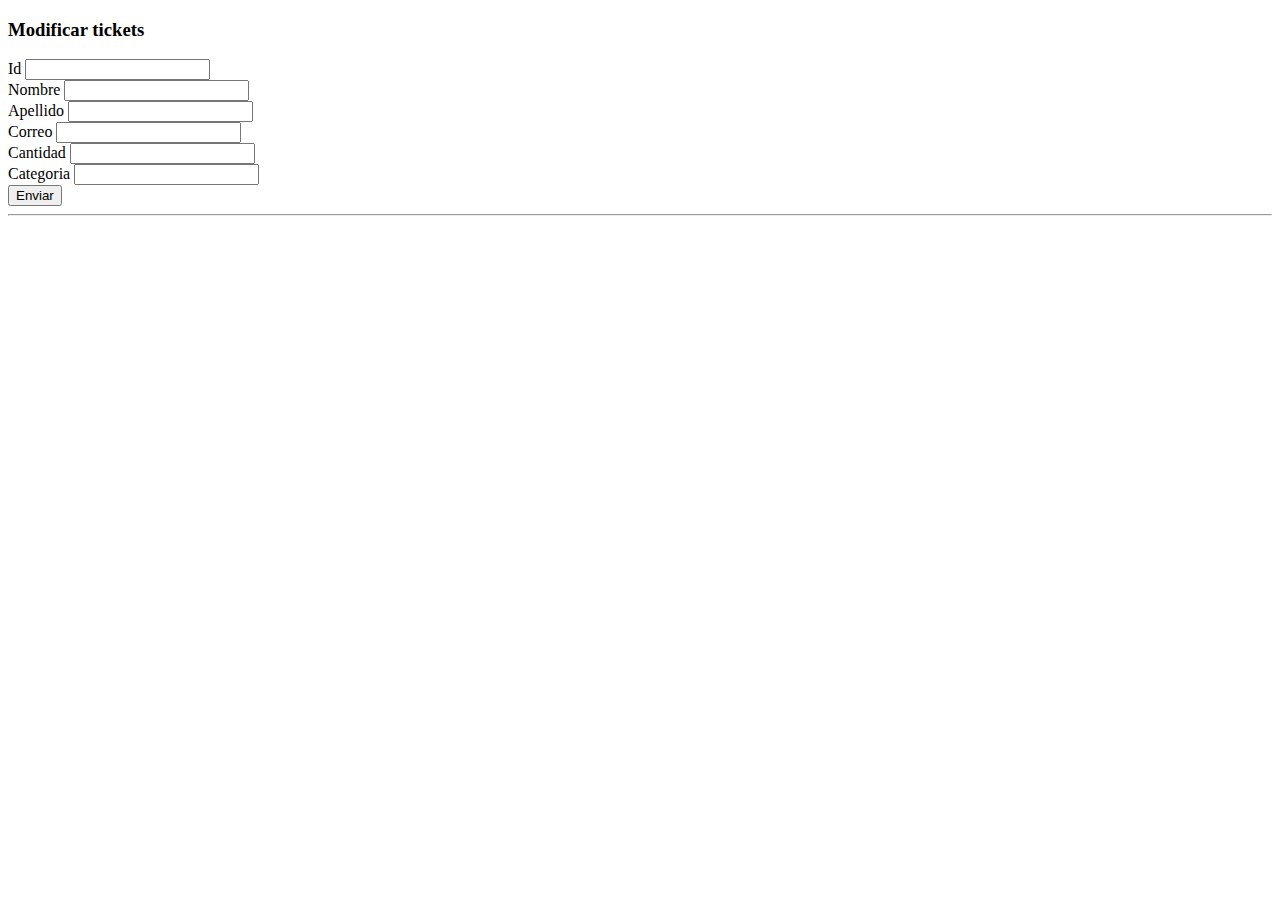
<file: target/Clase6-integrador-1.0-SNAPSHOT/modificar.html>
<!DOCTYPE html>
<html lang="en">
<head>
    <meta charset="UTF-8">
    <meta name="viewport" content="width=device-width, initial-scale=1.0">
    <link href="https://cdn.jsdelivr.net/npm/bootstrap@5.3.0/dist/css/bootstrap.min.css" rel="stylesheet" integrity="sha384-9ndCyUaIbzAi2FUVXJi0CjmCapSmO7SnpJef0486qhLnuZ2cdeRhO02iuK6FUUVM" crossorigin="anonymous">
    <title>Modificar</title>
</head>
<body>
    <div class="container mt-5">
        <div class="row">
            <div class="col-md-6 offset-md-3">
                <div class="mb-3">
                    <h3>Modificar tickets</h3>
                </div>
                <form class="shadow p-4" name="modificar">                  
                    
                    <div class="mb-3">
                        <label for="username">Id</label>
                        <input type="text" class="form-control" name="id" id="id">
                    </div>
                    <div class="mb-3">
                        <label for="username">Nombre</label>
                        <input type="text" class="form-control" name="nombre" id="nombre">
                    </div>
                    <div class="mb-3">
                        <label for="username">Apellido</label>
                        <input type="text" class="form-control" name="apellido" id="apellido" >
                    </div>
                    <div class="mb-3">
                        <label for="username">Correo</label>
                        <input type="text" class="form-control" name="correo" id="correo">
                    </div>
                    <div class="mb-3">
                        <label for="username">Cantidad</label>
                        <input type="number" class="form-control" name="cantidad" id="cantidad">
                    </div>
                    <div class="mb-3">
                        <label for="username">Categoria</label>
                        <input type="number" class="form-control" name="categoria" id="categoria" >
                    </div>
                   
    
                    <div class="mb-3">
                        <button type="submit" class="btn btn-primary">Enviar</button>
                    </div>
    
                    <hr>

                    
                </form>
            </div>
        </div>
    </div>
    <script src="js/modificar.js"></script>
    <script src="https://cdn.jsdelivr.net/npm/bootstrap@5.3.0/dist/js/bootstrap.bundle.min.js" integrity="sha384-geWF76RCwLtnZ8qwWowPQNguL3RmwHVBC9FhGdlKrxdiJJigb/j/68SIy3Te4Bkz" crossorigin="anonymous"></script>
</body>
</html>
</file>
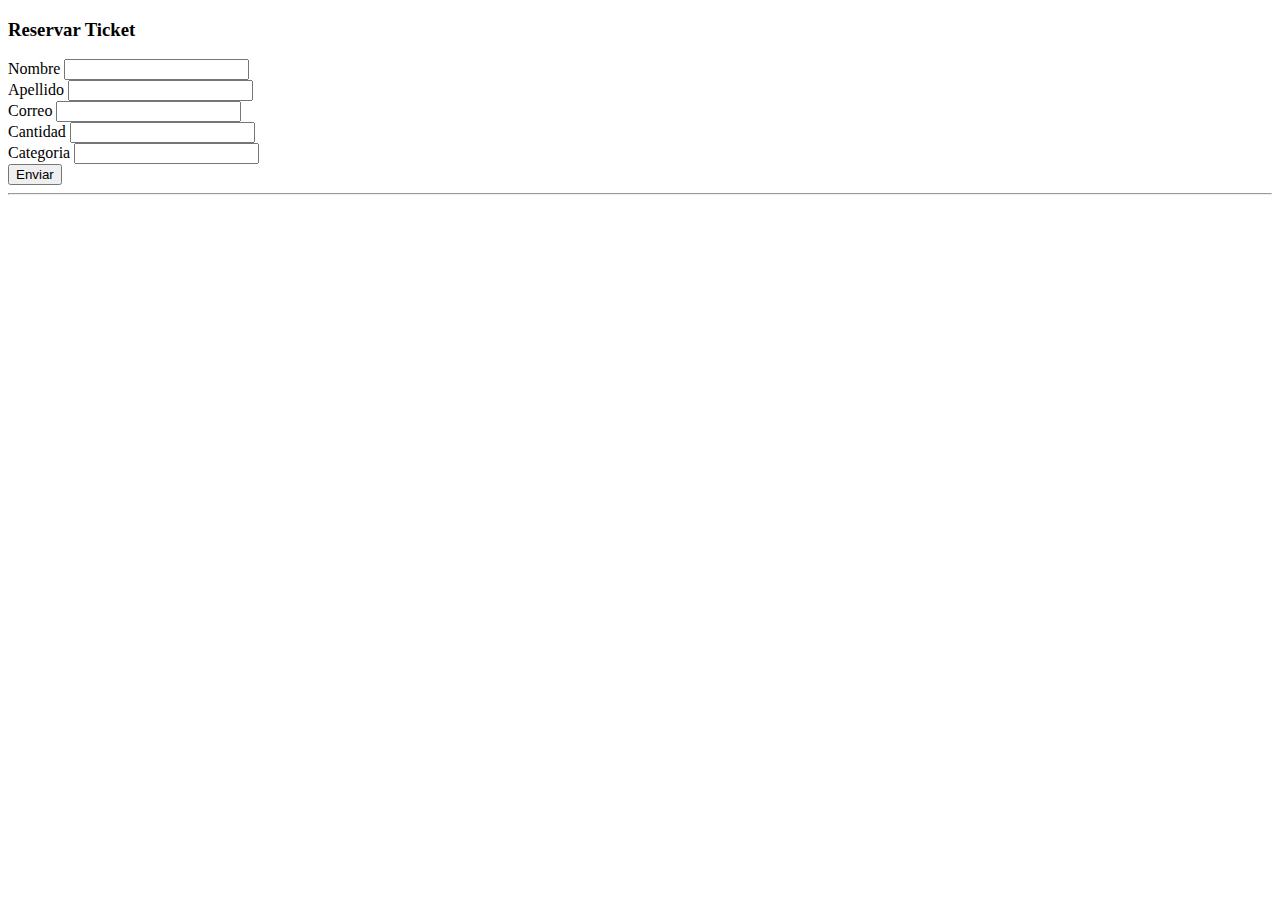
<file: target/Clase6-integrador-1.0-SNAPSHOT/reservas.html>
<!DOCTYPE html>
<html lang="en">
<head>
    <meta charset="UTF-8">
    <meta name="viewport" content="width=device-width, initial-scale=1.0">
    <link href="https://cdn.jsdelivr.net/npm/bootstrap@5.3.0/dist/css/bootstrap.min.css" rel="stylesheet" integrity="sha384-9ndCyUaIbzAi2FUVXJi0CjmCapSmO7SnpJef0486qhLnuZ2cdeRhO02iuK6FUUVM" crossorigin="anonymous">
    <title>Document</title>
</head>
<body>
    <div class="container mt-5">
        <div class="row">
            <div class="col-md-6 offset-md-3">
                <div class="mb-3">
                    <h3>Reservar Ticket</h3>
                </div>
                <form class="shadow p-4" method="post" action="/api/reservas">                  
                    
                    <div class="mb-3">
                        <label for="username">Nombre</label>
                        <input type="text" class="form-control" name="nombre" id="username">
                    </div>
                    <div class="mb-3">
                        <label for="username">Apellido</label>
                        <input type="text" class="form-control" name="apellido" id="username" >
                    </div>
                    <div class="mb-3">
                        <label for="username">Correo</label>
                        <input type="text" class="form-control" name="correo" id="username">
                    </div>
                    <div class="mb-3">
                        <label for="username">Cantidad</label>
                        <input type="number" class="form-control" name="cantidad" id="username">
                    </div>
                    <div class="mb-3">
                        <label for="username">Categoria</label>
                        <input type="number" class="form-control" name="categoria" id="username" >
                    </div>
                   
    
                    <div class="mb-3">
                        <button type="submit" class="btn btn-primary">Enviar</button>
                    </div>
                    <hr>

                    
                </form>
            </div>
        </div>
    </div>
    <script src="https://cdn.jsdelivr.net/npm/bootstrap@5.3.0/dist/js/bootstrap.bundle.min.js" integrity="sha384-geWF76RCwLtnZ8qwWowPQNguL3RmwHVBC9FhGdlKrxdiJJigb/j/68SIy3Te4Bkz" crossorigin="anonymous"></script>
</body>
</html>
</file>
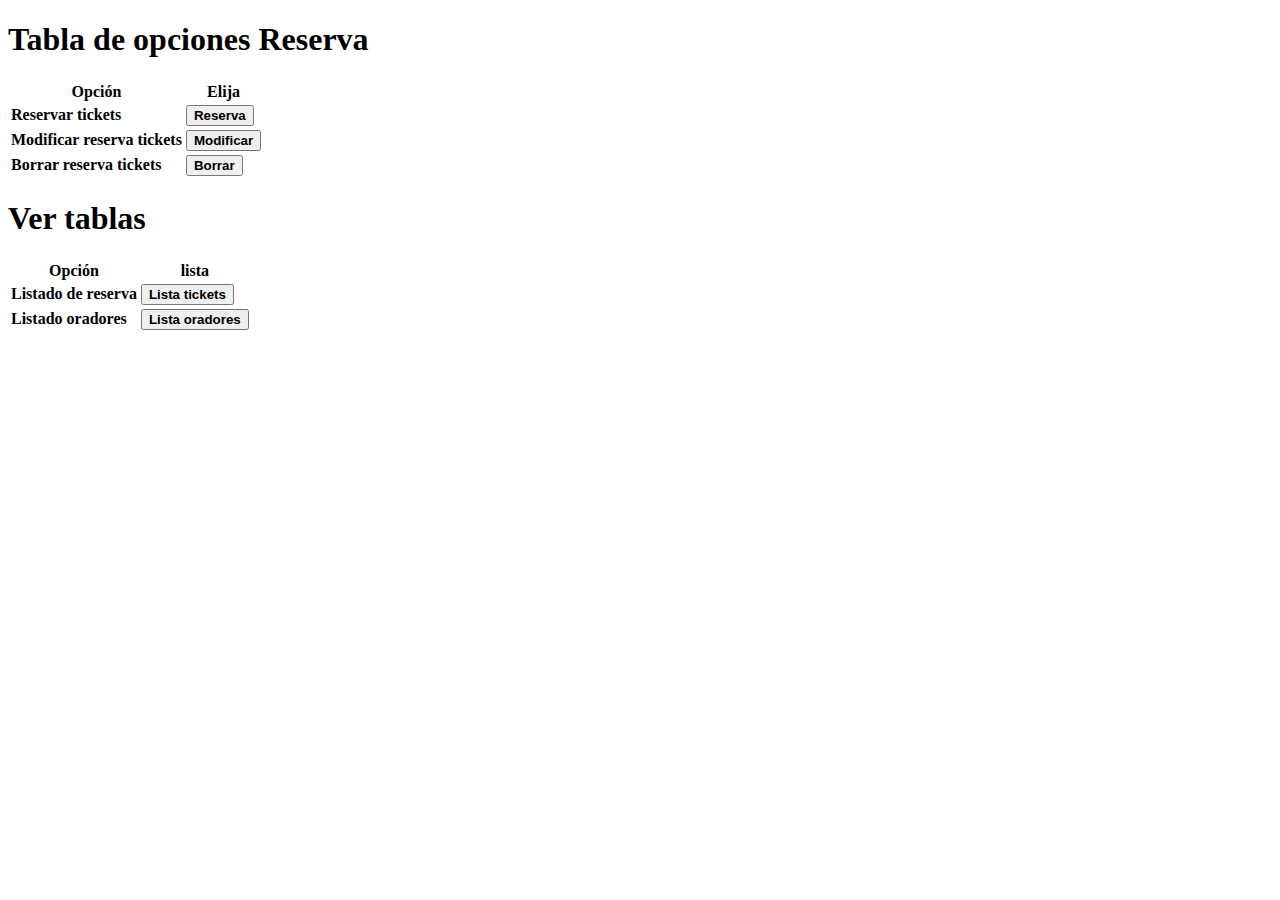
<file: src/main/webapp/controlador.html>
<!DOCTYPE html>
<html lang="en">
<head>
    <meta charset="UTF-8">
    <meta name="viewport" content="width=device-width, initial-scale=1.0">

    <link href="https://cdn.jsdelivr.net/npm/bootstrap@5.3.0-alpha3/dist/css/bootstrap.min.css" rel="stylesheet" integrity="sha384-KK94CHFLLe+nY2dmCWGMq91rCGa5gtU4mk92HdvYe+M/SXH301p5ILy+dN9+nJOZ" crossorigin="anonymous">


    <title>controlador listas</title>
</head>
<body class="bg-body-secondary">
    <div class="container">
        <h1>Tabla de opciones Reserva</h1>
        <table class="table table-bordered table-hover">
          <thead class="table-dark">
            <tr>
              <th>Opción</th>
              <th>Elija</th>
            </tr>
          </thead>
          <tbody>
            <tr>
              <td><b>Reservar tickets</b> </td>
              <td>
                <a href="reservas.html"><button class="btn btn-primary"><b>Reserva</b> </button></a> 
              </td>
            </tr>
            <tr>
              <td><b> Modificar reserva tickets</b></td>
              <td>
                <a href="modificar.html"><button class="btn btn-primary"><b>Modificar</b></button></a> 
              </td>
            </tr>
            <tr>
              <td><b>Borrar reserva tickets</b></td>
              <td>
                <a href="borrar.html"><button class="btn btn-primary"><b>Borrar</b></button></a> 
              </td>
            </tr>
          </tbody>
        </table>
      </div>

      <div class="container">
        <h1>Ver tablas</h1>
        <table class="table table-bordered table-hover">
          <thead class="table-dark">
            <tr>
              <th>Opción</th>
              <th>lista</th>
            </tr>
          </thead>
          <tbody>
            <tr>
              <td><b>Listado de reserva</b></td>
              <td>
                <a href="listado.jsp"><button class="btn btn-primary"><b>Lista tickets</b></button></a> 
              </td>
            </tr>
            <tr>
              <td><b>Listado oradores</b></td>
              <td>
                <a href="listadoOradores.jsp"><button class="btn btn-primary"><b>Lista oradores</b></button></a> 
              </td>
            </tr>
          </tbody>
        </table>
      </div>

    



    <script src="https://cdn.jsdelivr.net/npm/bootstrap@5.3.0-alpha3/dist/js/bootstrap.bundle.min.js" integrity="sha384-ENjdO4Dr2bkBIFxQpeoTz1HIcje39Wm4jDKdf19U8gI4ddQ3GYNS7NTKfAdVQSZe" crossorigin="anonymous"></script>

</body>
</html>
</file>
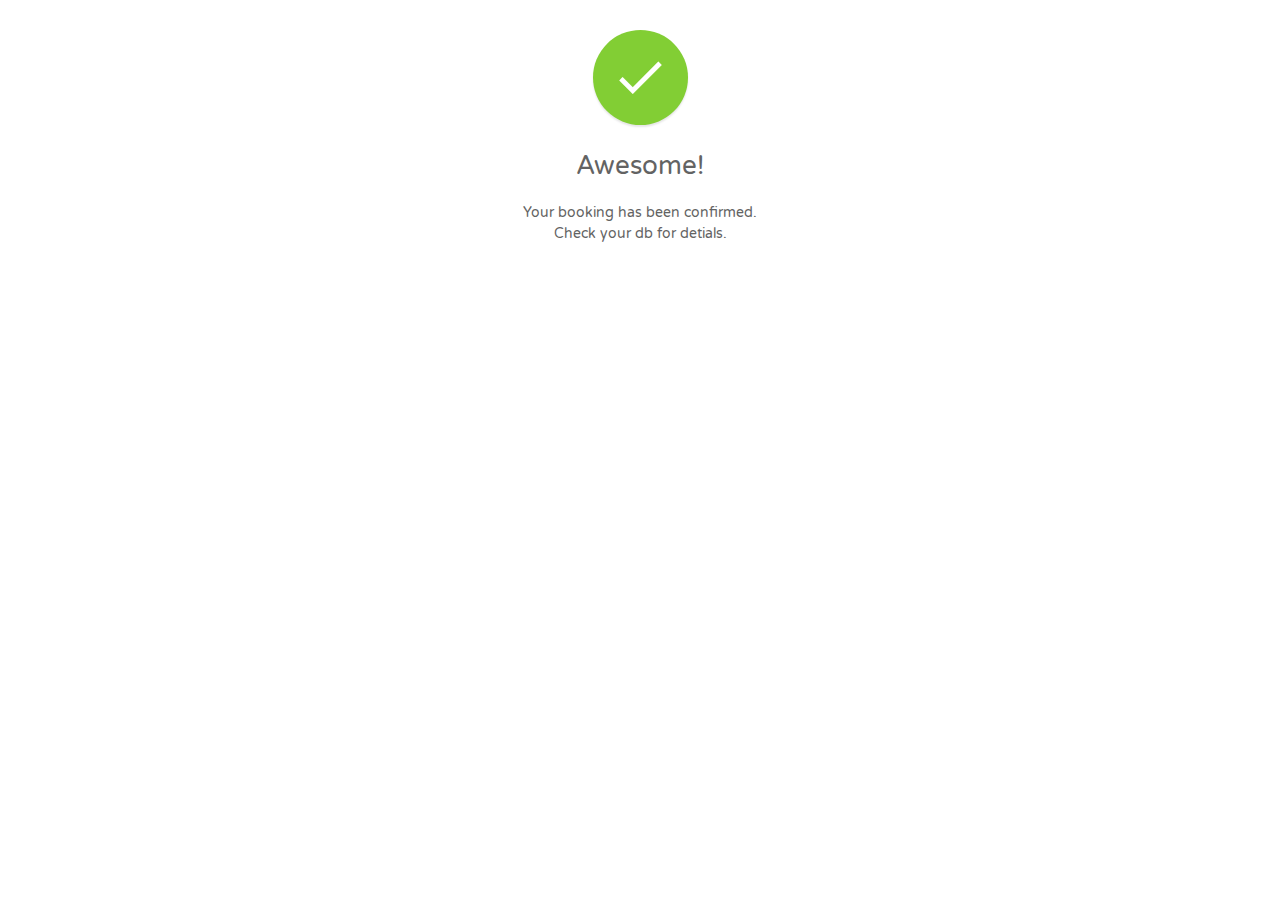
<file: src/main/webapp/exito.html>
<!DOCTYPE html>
<html lang="en">
<head>
<meta charset="utf-8">
<meta name="viewport" content="width=device-width, initial-scale=1, shrink-to-fit=no">
<title>Bootstrap Simple Success Confirmation Popup</title>
<link rel="stylesheet" href="https://fonts.googleapis.com/css?family=Roboto|Varela+Round">
<link rel="stylesheet" href="https://stackpath.bootstrapcdn.com/bootstrap/4.5.0/css/bootstrap.min.css">
<link rel="stylesheet" href="https://fonts.googleapis.com/icon?family=Material+Icons">
<link rel="stylesheet" href="https://maxcdn.bootstrapcdn.com/font-awesome/4.7.0/css/font-awesome.min.css">
<script src="https://code.jquery.com/jquery-3.5.1.min.js"></script>
<script src="https://cdn.jsdelivr.net/npm/popper.js@1.16.0/dist/umd/popper.min.js"></script>
<script src="https://stackpath.bootstrapcdn.com/bootstrap/4.5.0/js/bootstrap.min.js"></script>
<style>
body {
	font-family: 'Varela Round', sans-serif;
}
.modal-confirm {		
	color: #636363;
	width: 325px;
	font-size: 14px;
}
.modal-confirm .modal-content {
	padding: 20px;
	border-radius: 5px;
	border: none;
}
.modal-confirm .modal-header {
	border-bottom: none;   
	position: relative;
}
.modal-confirm h4 {
	text-align: center;
	font-size: 26px;
	margin: 30px 0 -15px;
}
.modal-confirm .form-control, .modal-confirm .btn {
	min-height: 40px;
	border-radius: 3px; 
}
.modal-confirm .close {
	position: absolute;
	top: -5px;
	right: -5px;
}	
.modal-confirm .modal-footer {
	border: none;
	text-align: center;
	border-radius: 5px;
	font-size: 13px;
}	
.modal-confirm .icon-box {
	color: #fff;		
	position: absolute;
	margin: 0 auto;
	left: 0;
	right: 0;
	top: -70px;
	width: 95px;
	height: 95px;
	border-radius: 50%;
	z-index: 9;
	background: #82ce34;
	padding: 15px;
	text-align: center;
	box-shadow: 0px 2px 2px rgba(0, 0, 0, 0.1);
}
.modal-confirm .icon-box i {
	font-size: 58px;
	position: relative;
	top: 3px;
}
.modal-confirm.modal-dialog {
	margin-top: 80px;
}
.modal-confirm .btn {
	color: #fff;
	border-radius: 4px;
	background: #82ce34;
	text-decoration: none;
	transition: all 0.4s;
	line-height: normal;
	border: none;
}
.modal-confirm .btn:hover, .modal-confirm .btn:focus {
	background: #6fb32b;
	outline: none;
}
.trigger-btn {
	display: inline-block;
	margin: 100px auto;
}
</style>
</head>
<body>
<div class="text-center">
    <div class="modal-dialog modal-confirm">
		<div class="modal-content">
			<div class="modal-header">
				<div class="icon-box">
					<i class="material-icons">&#xE876;</i>
				</div>				
				<h4 class="modal-title w-100">Awesome!</h4>	
			</div>
			<div class="modal-body">
				<p class="text-center">Your booking has been confirmed. Check your db for detials.</p>
			</div>
		</div>
	</div>
</div>
    
</body>
</html>
</file>
<file: target/Clase6-integrador-1.0-SNAPSHOT/css/styleCompra.css>
*{
    margin: 0% ;
    padding: 0% ;
}
</file>
<file: target/Clase6-integrador-1.0-SNAPSHOT/css/style.css>
/*
Destacar que styles.css es mas que nada para
usar colores que no tiene por defecto bootstrap
--> no asustarse por los !important
*/


.nav--background{
    background-color: #343a40;;
}
nav div ul li a:hover{
    color: rgba(179, 222, 160, 0.923) !important;
}

main div .oscurecerFoto{
    height: 80vh;
}
main div .img--altura{
    height: 80vh;
    object-fit: cover;
    background-color: #343a40 !important;
    
}
main section div .altura--caja{
    height: 60vh !important;
    background-color: #343a40 !important;
}
.main__div--colorEnviar{
    background-color:#96c93e;
}

.footer--colorBackgroung{

    background-color: #1d4358;
}
footer nav a{
    text-decoration: none;
    color: white;
}
footer nav a{
    transition: .1s all;
    -webkit-transition: .1s all;
    -moz-transition: .1s all;
    -ms-transition: .1s all;
    -o-transition: .1s all;
}
footer nav a:hover{
    font-size: small;
    color: #97c2da;
    transform: scale(1.1);
    -webkit-transform: scale(1.1);
    -moz-transform: scale(1.1);
    -ms-transform: scale(1.1);
    -o-transform: scale(1.1);
    transition: .1s;
    -webkit-transition: .1s;
    -moz-transition: .1s;
    -ms-transition: .1s;
    -o-transition: .1s;
}
</file>
